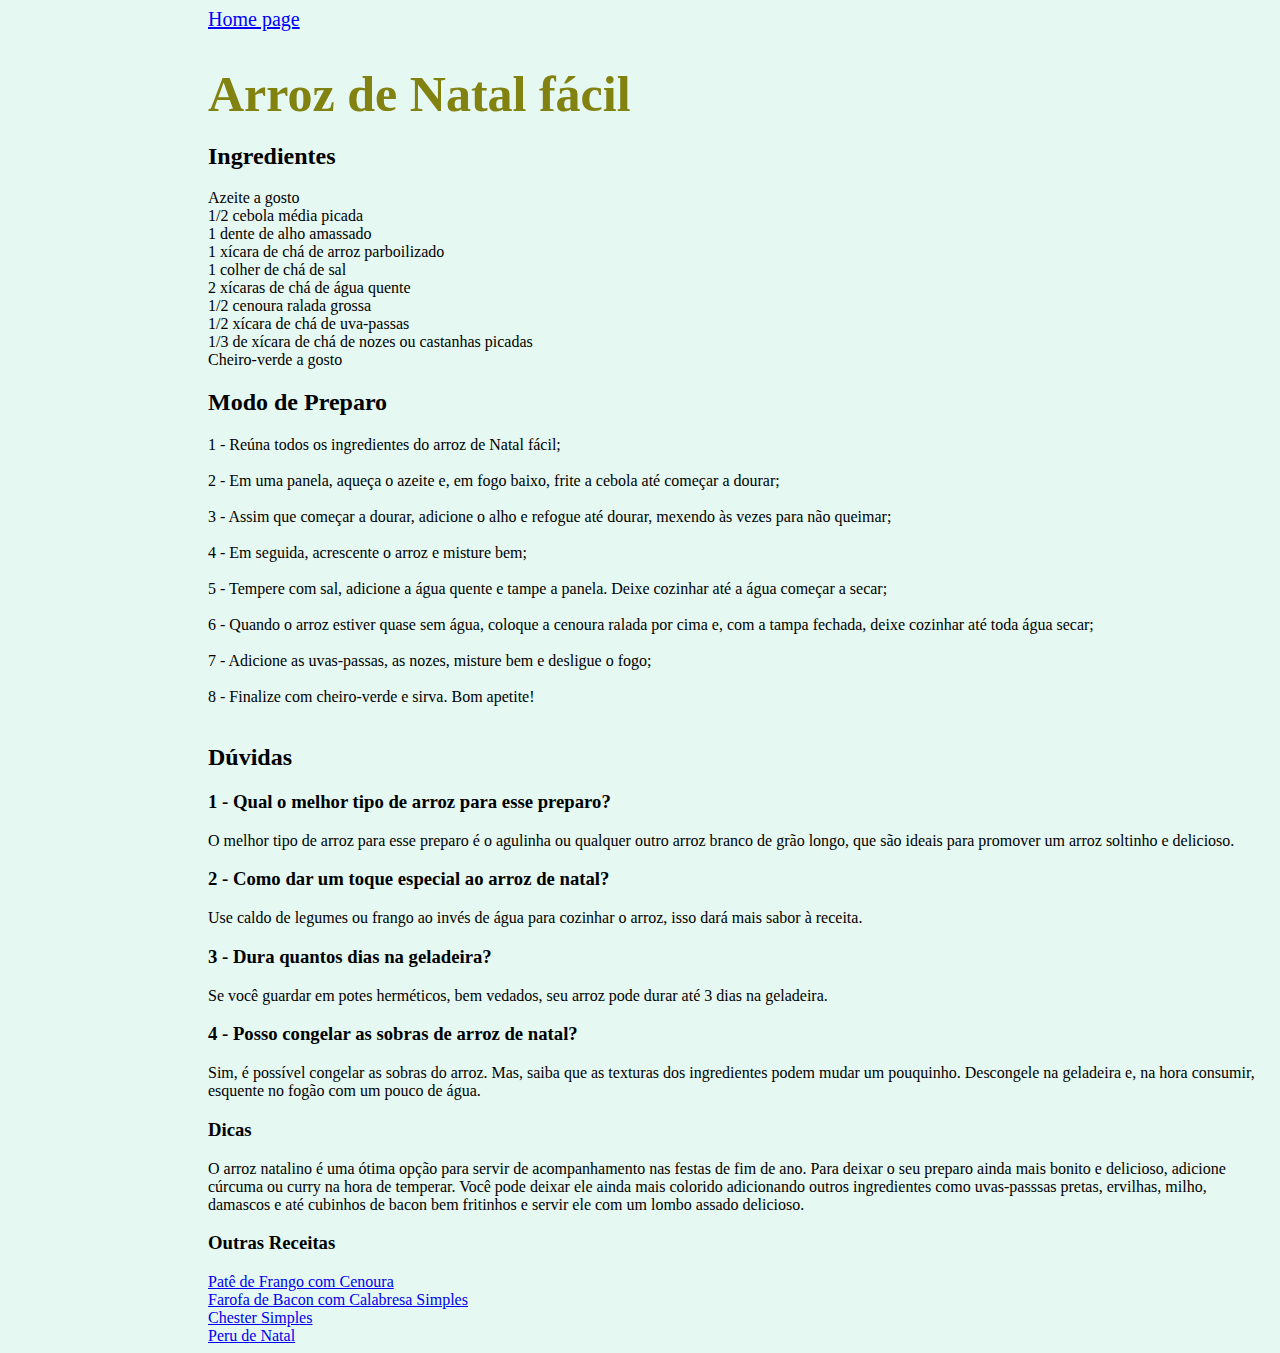
<file: arroz.html>
<!DOCTYPE html>
<html lang="pt-BR">
<head>
    <meta charset="UTF-8">
    <meta name="viewport" content="width=device-width, initial-scale=1.0">
    <title>Arroz de Natal Fácil</title>
    <link rel="stylesheet" href="styles.css">
</head>
<body>
    <a href="./index.html" class="hp">Home page</a>
    <h1 class="titulo">Arroz de Natal fácil</h1>
    <h2>Ingredientes</h2>
    Azeite a gosto
    <br>
    1/2 cebola média picada
    <br>
    1 dente de alho amassado
    <br>
    1 xícara de chá de arroz parboilizado
    <br>
    1 colher de chá de sal
    <br>
    2 xícaras de chá de água quente
    <br>
    1/2 cenoura ralada grossa
    <br>
    1/2 xícara de chá de uva-passas
    <br>
    1/3 de xícara de chá de nozes ou castanhas picadas
    <br>
    Cheiro-verde a gosto
    
    
    <h2>Modo de Preparo</h2>
    1 - Reúna todos os ingredientes do arroz de Natal fácil;
    <br>
    <br>
    2 - Em uma panela, aqueça o azeite e, em fogo baixo, frite a cebola até começar a dourar;
    <br>
    <br>
    3 - Assim que começar a dourar, adicione o alho e refogue até dourar, mexendo às vezes para não queimar;
    <br>
    <br>
    4 - Em seguida, acrescente o arroz e misture bem;
    <br>
    <br>
    5 - Tempere com sal, adicione a água quente e tampe a panela. Deixe cozinhar até a água começar a secar;
    <br>
    <br>
    6 - Quando o arroz estiver quase sem água, coloque a cenoura ralada por cima e, com a tampa fechada, deixe cozinhar até toda água secar;
    <br>
    <br>
    7 - Adicione as uvas-passas, as nozes, misture bem e desligue o fogo;
    <br>
    <br>
    8 - Finalize com cheiro-verde e sirva. Bom apetite!
    <br>
    <br>
    <h2>Dúvidas</h2>
    <h3>1 - Qual o melhor tipo de arroz para esse preparo?</h3>
    O melhor tipo de arroz para esse preparo é o agulinha ou qualquer outro arroz branco de grão longo, que são ideais para promover um arroz soltinho e delicioso.
    <br>
    <h3>2 - Como dar um toque especial ao arroz de natal?</h3>
    Use caldo de legumes ou frango ao invés de água para cozinhar o arroz, isso dará mais sabor à receita.
    <br>
    <h3>3 - Dura quantos dias na geladeira?</h3>
    Se você guardar em potes herméticos, bem vedados, seu arroz pode durar até 3 dias na geladeira.
    <br>
    <h3>4 - Posso congelar as sobras de arroz de natal?</h3>
    Sim, é possível congelar as sobras do arroz. Mas, saiba que as texturas dos ingredientes podem mudar um pouquinho. Descongele na geladeira e, na hora consumir, esquente no fogão com um pouco de água.
    
    <h3>Dicas</h3>
    O arroz natalino é uma ótima opção para servir de acompanhamento nas festas de fim de ano.
    Para deixar o seu preparo ainda mais bonito e delicioso, adicione cúrcuma ou curry na hora de temperar.
    Você pode deixar ele ainda mais colorido adicionando outros ingredientes como uvas-passsas pretas, ervilhas, milho, damascos e até cubinhos de bacon bem fritinhos e servir ele com um lombo assado delicioso.




    <h3>Outras Receitas</h3>
    <a href="./patê.html">Patê de Frango com Cenoura</a>
    <br>
    <a href="./farofa.html">Farofa de Bacon com Calabresa Simples</a>
    <br>
    <a href="./chester.html">Chester Simples</a>
    <br>
    <a href="./peru.html">Peru de Natal</a>       
</body>
</html>
</file>
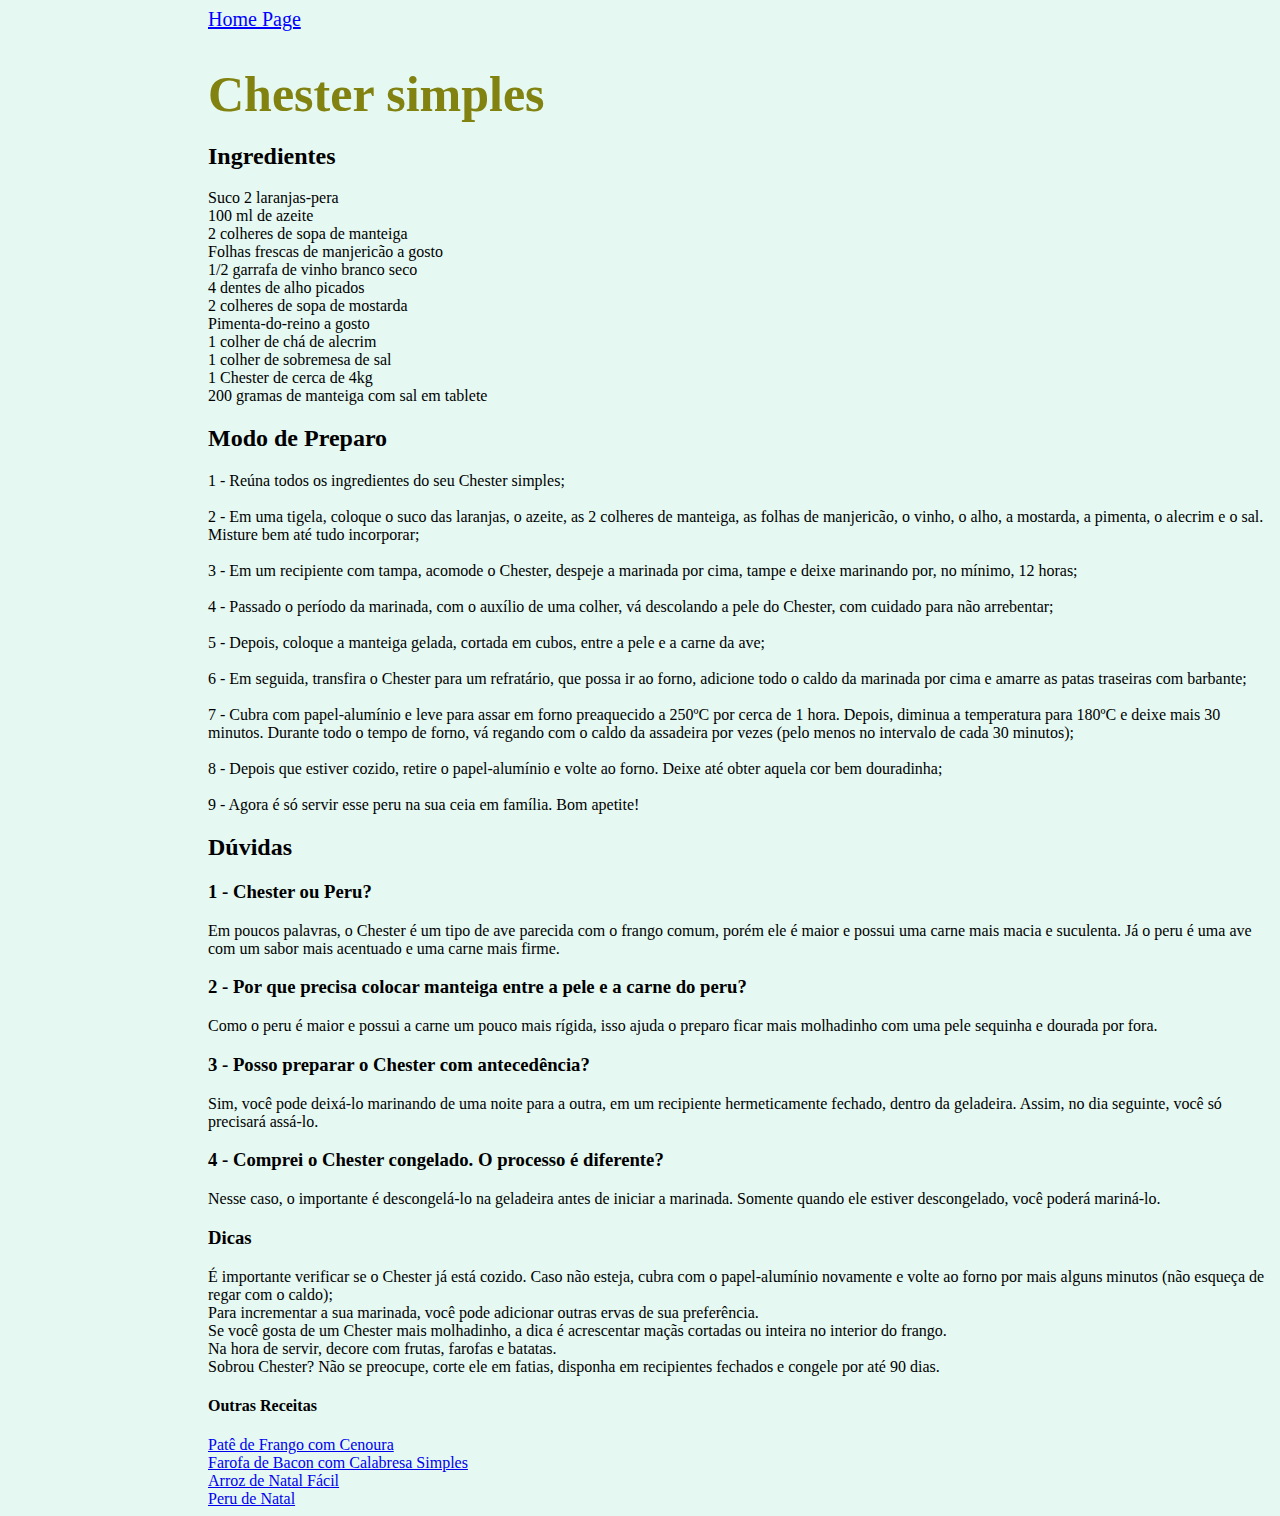
<file: chester.html>
<!DOCTYPE html>
<html lang="pt-BR">
<head>
    <meta charset="UTF-8">
    <meta name="viewport" content="width=device-width, initial-scale=1.0">
    <title>Chester Simples</title>
    <link rel="stylesheet" href="styles.css">
</head>
<body>
    <a href="./index.html" class="hp">Home Page</a>
    <h1 class="titulo">Chester simples</h1>
<h2>Ingredientes</h2>
Suco 2 laranjas-pera
<br>
100 ml de azeite
<br>
2 colheres de sopa de manteiga
<br>
Folhas frescas de manjericão a gosto
<br>
1/2 garrafa de vinho branco seco
<br>
4 dentes de alho picados
<br>
2 colheres de sopa de mostarda
<br>
Pimenta-do-reino a gosto
<br>
1 colher de chá de alecrim
<br>
1 colher de sobremesa de sal
<br>
1 Chester de cerca de 4kg
<br>
200 gramas de manteiga com sal em tablete
<br>
<h2>Modo de Preparo</h2>

1 - Reúna todos os ingredientes do seu Chester simples;
<br>
<br>
2 - Em uma tigela, coloque o suco das laranjas, o azeite, as 2 colheres de manteiga, as folhas de manjericão, o vinho, o alho, a mostarda, a pimenta, o alecrim e o sal. Misture bem até tudo incorporar;
<br>
<br>
3 - Em um recipiente com tampa, acomode o Chester, despeje a marinada por cima, tampe e deixe marinando por, no mínimo, 12 horas;
<br>
<br>
4 - Passado o período da marinada, com o auxílio de uma colher, vá descolando a pele do Chester, com cuidado para não arrebentar;
<br>
<br>
5 - Depois, coloque a manteiga gelada, cortada em cubos, entre a pele e a carne da ave;
<br>
<br>
6 - Em seguida, transfira o Chester para um refratário, que possa ir ao forno, adicione todo o caldo da marinada por cima e amarre as patas traseiras com barbante;
<br>
<br>
7 - Cubra com papel-alumínio e leve para assar em forno preaquecido a 250ºC por cerca de 1 hora. Depois, diminua a temperatura para 180ºC e deixe mais 30 minutos. Durante todo o tempo de forno, vá regando com o caldo da assadeira por vezes (pelo menos no intervalo de cada 30 minutos);
<br>
<br>
8 - Depois que estiver cozido, retire o papel-alumínio e volte ao forno. Deixe até obter aquela cor bem douradinha;
<br>
<br>
9 - Agora é só servir esse peru na sua ceia em família. Bom apetite!
<br>
<h2>Dúvidas</h2>
<h3>1 - Chester ou Peru?</h3>
Em poucos palavras, o Chester é um tipo de ave parecida com o frango comum, porém ele é maior e possui uma carne mais macia e suculenta. Já o peru é uma ave com um sabor mais acentuado e uma carne mais firme.
<br>
<h3>2 - Por que precisa colocar manteiga entre a pele e a carne do peru?</h3>
Como o peru é maior e possui a carne um pouco mais rígida, isso ajuda o preparo ficar mais molhadinho com uma pele sequinha e dourada por fora.
<br>
<h3>3 - Posso preparar o Chester com antecedência?</h3>
Sim, você pode deixá-lo marinando de uma noite para a outra, em um recipiente hermeticamente fechado, dentro da geladeira. Assim, no dia seguinte, você só precisará assá-lo.
<br>
<h3>4 - Comprei o Chester congelado. O processo é diferente?</h3>
Nesse caso, o importante é descongelá-lo na geladeira antes de iniciar a marinada. Somente quando ele estiver descongelado, você poderá mariná-lo.
<br>
<h3>Dicas</h3>
É importante verificar se o Chester já está cozido. Caso não esteja, cubra com o papel-alumínio novamente e volte ao forno por mais alguns minutos (não esqueça de regar com o caldo);
<br>
Para incrementar a sua marinada, você pode adicionar outras ervas de sua preferência.
<br>
Se você gosta de um Chester mais molhadinho, a dica é acrescentar maçãs cortadas ou inteira no interior do frango.
<br>
Na hora de servir, decore com frutas, farofas e batatas.
<br>
Sobrou Chester? Não se preocupe, corte ele em fatias, disponha em recipientes fechados e congele por até 90 dias.
<br>

    <h4>Outras Receitas</h4>
    <a href="./patê.html">Patê de Frango com Cenoura</a>
    <br>
    <a href="./farofa.html">Farofa de Bacon com Calabresa Simples</a>
    <br>
    <a href="./arroz.html">Arroz de Natal Fácil</a>
    <br>   
    <a href="./peru.html">Peru de Natal</a>
</body>
</html>
</file>
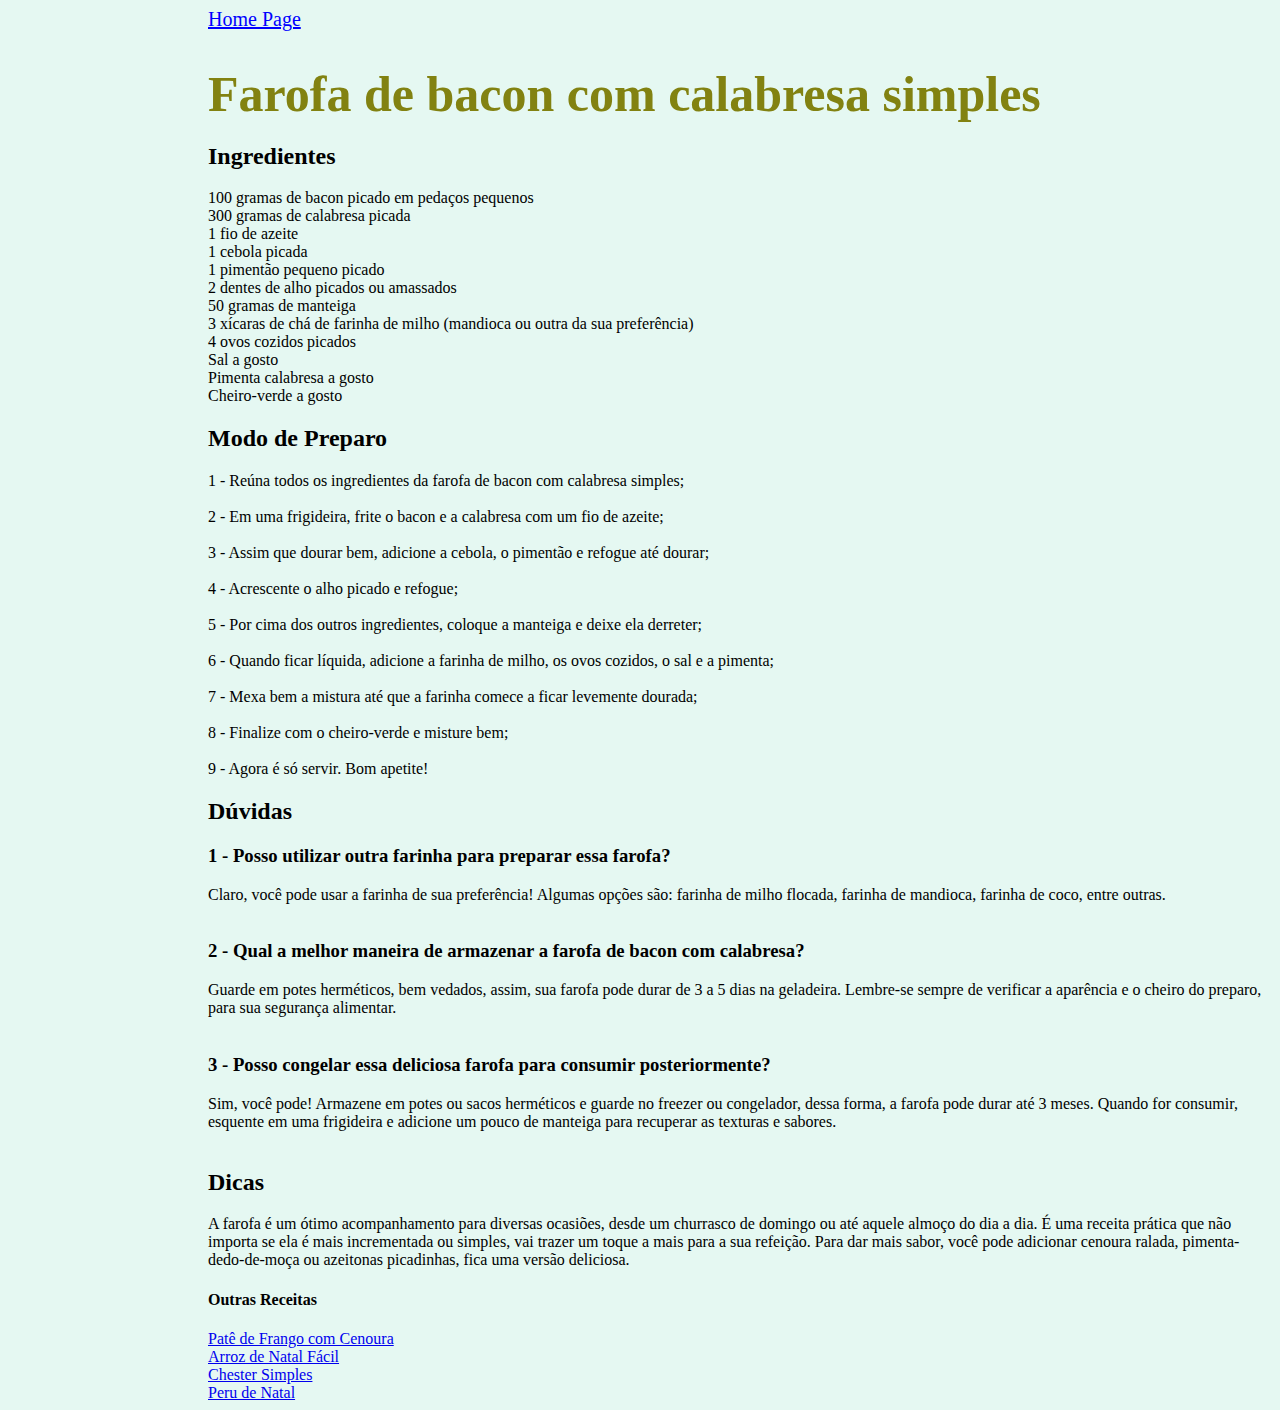
<file: farofa.html>
<!DOCTYPE html>
<html lang="pt-BR">
<head>
    <meta charset="UTF-8">
    <meta name="viewport" content="width=device-width, initial-scale=1.0">
    <title>Farofa de Bacon com Calabresa Simples</title>
    <link rel="stylesheet" href="styles.css">
</head>
<body>
    <a href="./index.html" class="hp">Home Page</a>
<h1 class="titulo">Farofa de bacon com calabresa simples</h1>
<h2>Ingredientes</h2>
100 gramas de bacon picado em pedaços pequenos
<br>
300 gramas de calabresa picada
<br>
1 fio de azeite
<br>
1 cebola picada
<br>
1 pimentão pequeno picado
<br>
2 dentes de alho picados ou amassados
<br>
50 gramas de manteiga
<br>
3 xícaras de chá de farinha de milho (mandioca ou outra da sua preferência)
<br>
4 ovos cozidos picados
<br>
Sal a gosto
<br>
Pimenta calabresa a gosto
<br>
Cheiro-verde a gosto

<h2>Modo de Preparo</h2>
1 - Reúna todos os ingredientes da farofa de bacon com calabresa simples;
<br>
<br>
2 - Em uma frigideira, frite o bacon e a calabresa com um fio de azeite;
<br>
<br>
3 - Assim que dourar bem, adicione a cebola, o pimentão e refogue até dourar;
<br>
<br>
4 - Acrescente o alho picado e refogue;
<br>
<br>
5 - Por cima dos outros ingredientes, coloque a manteiga e deixe ela derreter;
<br>
<br>
6 - Quando ficar líquida, adicione a farinha de milho, os ovos cozidos, o sal e a pimenta;
<br>
<br>
7 - Mexa bem a mistura até que a farinha comece a ficar levemente dourada;
<br>
<br>
8 - Finalize com o cheiro-verde e misture bem;
<br>
<br>
9 - Agora é só servir. Bom apetite!
<br>

<h2>Dúvidas</h2>
<h3>1 - Posso utilizar outra farinha para preparar essa farofa?</h3>
Claro, você pode usar a farinha de sua preferência! Algumas opções são: farinha de milho flocada, farinha de mandioca, farinha de coco, entre outras.
<br>
<br>
<h3>2 - Qual a melhor maneira de armazenar a farofa de bacon com calabresa?</h3>
Guarde em potes herméticos, bem vedados, assim, sua farofa pode durar de 3 a 5 dias na geladeira. Lembre-se sempre de verificar a aparência e o cheiro do preparo, para sua segurança alimentar.
<br>
<br>
<h3>3 - Posso congelar essa deliciosa farofa para consumir posteriormente?</h3>
Sim, você pode! Armazene em potes ou sacos herméticos e guarde no freezer ou congelador, dessa forma, a farofa pode durar até 3 meses. Quando for consumir, esquente em uma frigideira e adicione um pouco de manteiga para recuperar as texturas e sabores.
<br>
<br>
<h2>Dicas</h2>
A farofa é um ótimo acompanhamento para diversas ocasiões, desde um churrasco de domingo ou até aquele almoço do dia a dia.
É uma receita prática que não importa se ela é mais incrementada ou simples, vai trazer um toque a mais para a sua refeição.
Para dar mais sabor, você pode adicionar cenoura ralada, pimenta-dedo-de-moça ou azeitonas picadinhas, fica uma versão deliciosa.

<h4>Outras Receitas</h4>
    <a href="./patê.html">Patê de Frango com Cenoura</a>
    <br>    
    <a href="./arroz.html">Arroz de Natal Fácil</a>
    <br>
    <a href="./chester.html">Chester Simples</a>
    <br>
    <a href="./peru.html">Peru de Natal</a>
</body>
</html>
</file>
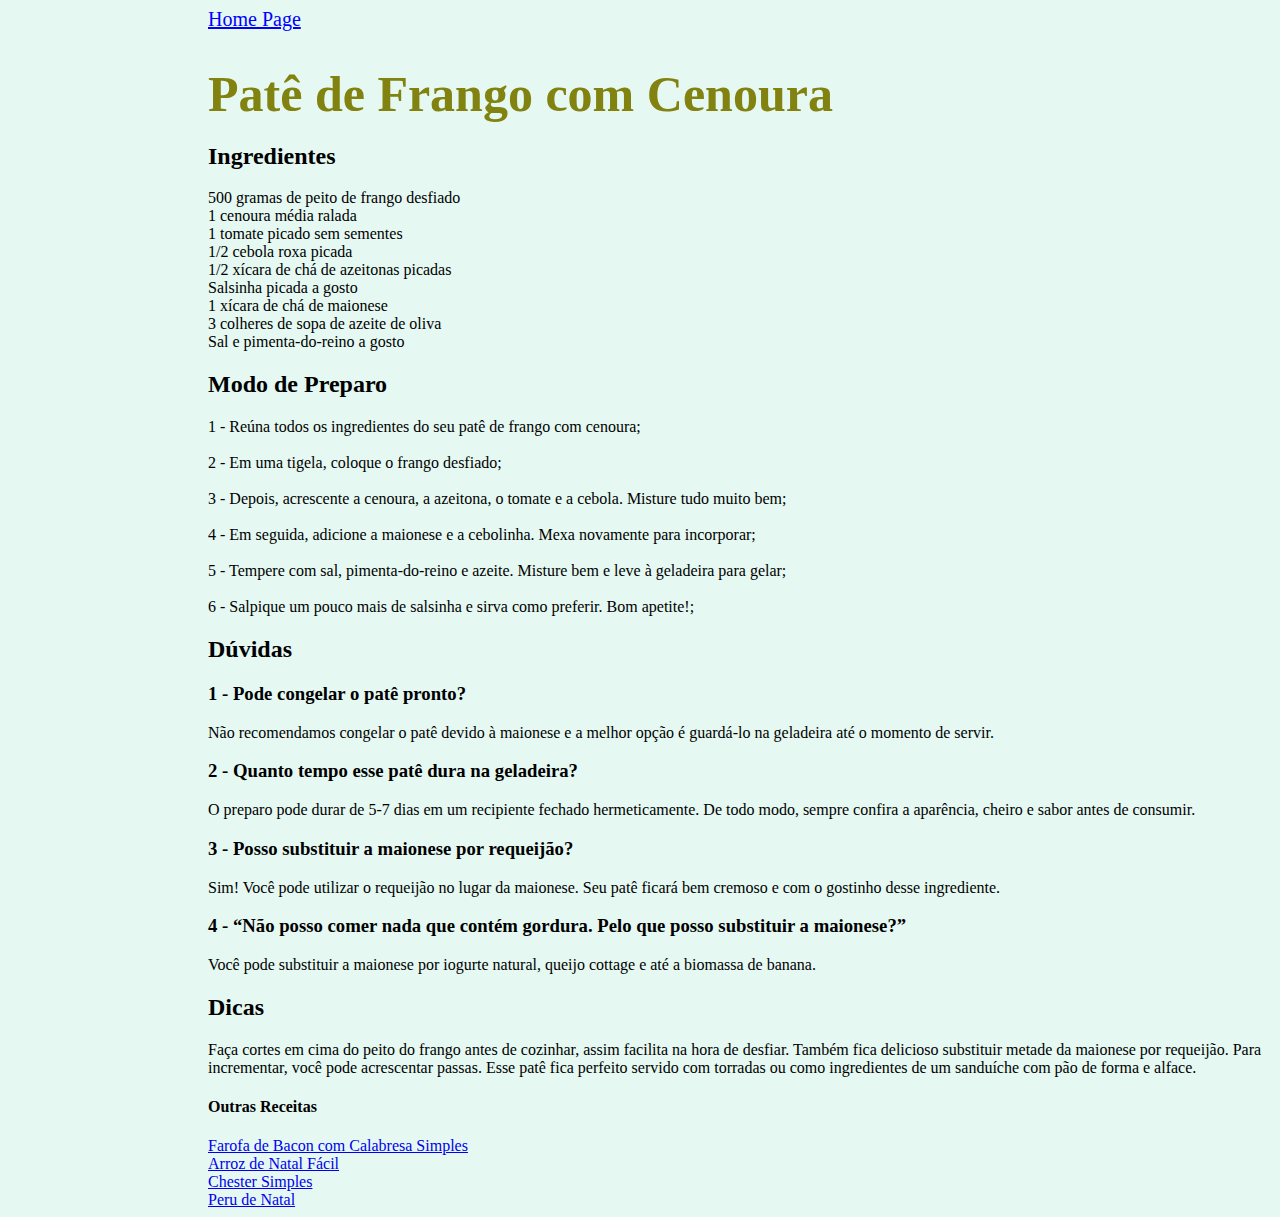
<file: patê.html>
<!DOCTYPE html>
<html lang="pt-BR">
<head>
    <meta charset="UTF-8">
    <meta name="viewport" content="width=device-width, initial-scale=1.0">
    <title>Patê de Frango com Cenoura</title>
    <link rel="stylesheet" href="styles.css">
</head>
<body>
    <a href="./index.html" class="hp">Home Page</a>
    <br>
    <h1 class="titulo">Patê de Frango com Cenoura</h1>    
    <h2>Ingredientes</h2>    
        500 gramas de peito de frango desfiado
        <br>
        1 cenoura média ralada
        <br>
        1 tomate picado sem sementes
        <br>
        1/2 cebola roxa picada
        <br>
        1/2 xícara de chá de azeitonas picadas
        <br>
        Salsinha picada a gosto
        <br>
        1 xícara de chá de maionese
        <br>
        3 colheres de sopa de azeite de oliva
        <br>
        Sal e pimenta-do-reino a gosto   
    <h2>Modo de Preparo</h2>
    1 - Reúna todos os ingredientes do seu patê de frango com cenoura;
    <br>
    <br>
    2 - Em uma tigela, coloque o frango desfiado;
    <br>
    <br>
    3 - Depois, acrescente a cenoura, a azeitona, o tomate e a cebola. Misture tudo muito bem;
    <br>
    <br>
    4 - Em seguida, adicione a maionese e a cebolinha. Mexa novamente para incorporar;
    <br>
    <br>
    5 - Tempere com sal, pimenta-do-reino e azeite. Misture bem e leve à geladeira para gelar;
    <br>
    <br>
    6 - Salpique um pouco mais de salsinha e sirva como preferir. Bom apetite!;
    
    <h2>Dúvidas</h2>
    <h3>1 - Pode congelar o patê pronto?</h3>
    Não recomendamos congelar o patê devido à maionese e a melhor opção é guardá-lo na geladeira até o momento de servir.
    <br>
    <h3>2 - Quanto tempo esse patê dura na geladeira?</h3>
    O preparo pode durar de 5-7 dias em um recipiente fechado hermeticamente. De todo modo, sempre confira a aparência, cheiro e sabor antes de consumir.
    <br>
    <h3>3 - Posso substituir a maionese por requeijão?</h3>
    Sim! Você pode utilizar o requeijão no lugar da maionese. Seu patê ficará bem cremoso e com o gostinho desse ingrediente.
    <br>
    <h3>4 - “Não posso comer nada que contém gordura. Pelo que posso substituir a maionese?”</h3>
    Você pode substituir a maionese por iogurte natural, queijo cottage e até a biomassa de banana.
    <h2>Dicas</h2>
    Faça cortes em cima do peito do frango antes de cozinhar, assim facilita na hora de desfiar.
    Também fica delicioso substituir metade da maionese por requeijão.
    Para incrementar, você pode acrescentar passas.
    Esse patê fica perfeito servido com torradas ou como ingredientes de um sanduíche com pão de forma e alface.


    <h4>Outras Receitas</h4>
    <a href="./farofa.html">Farofa de Bacon com Calabresa Simples</a>
    <br>
    <a href="./arroz.html">Arroz de Natal Fácil</a>
    <br>
    <a href="./chester.html">Chester Simples</a>
    <br>
    <a href="./peru.html">Peru de Natal</a>
</body>
</html>
</file>
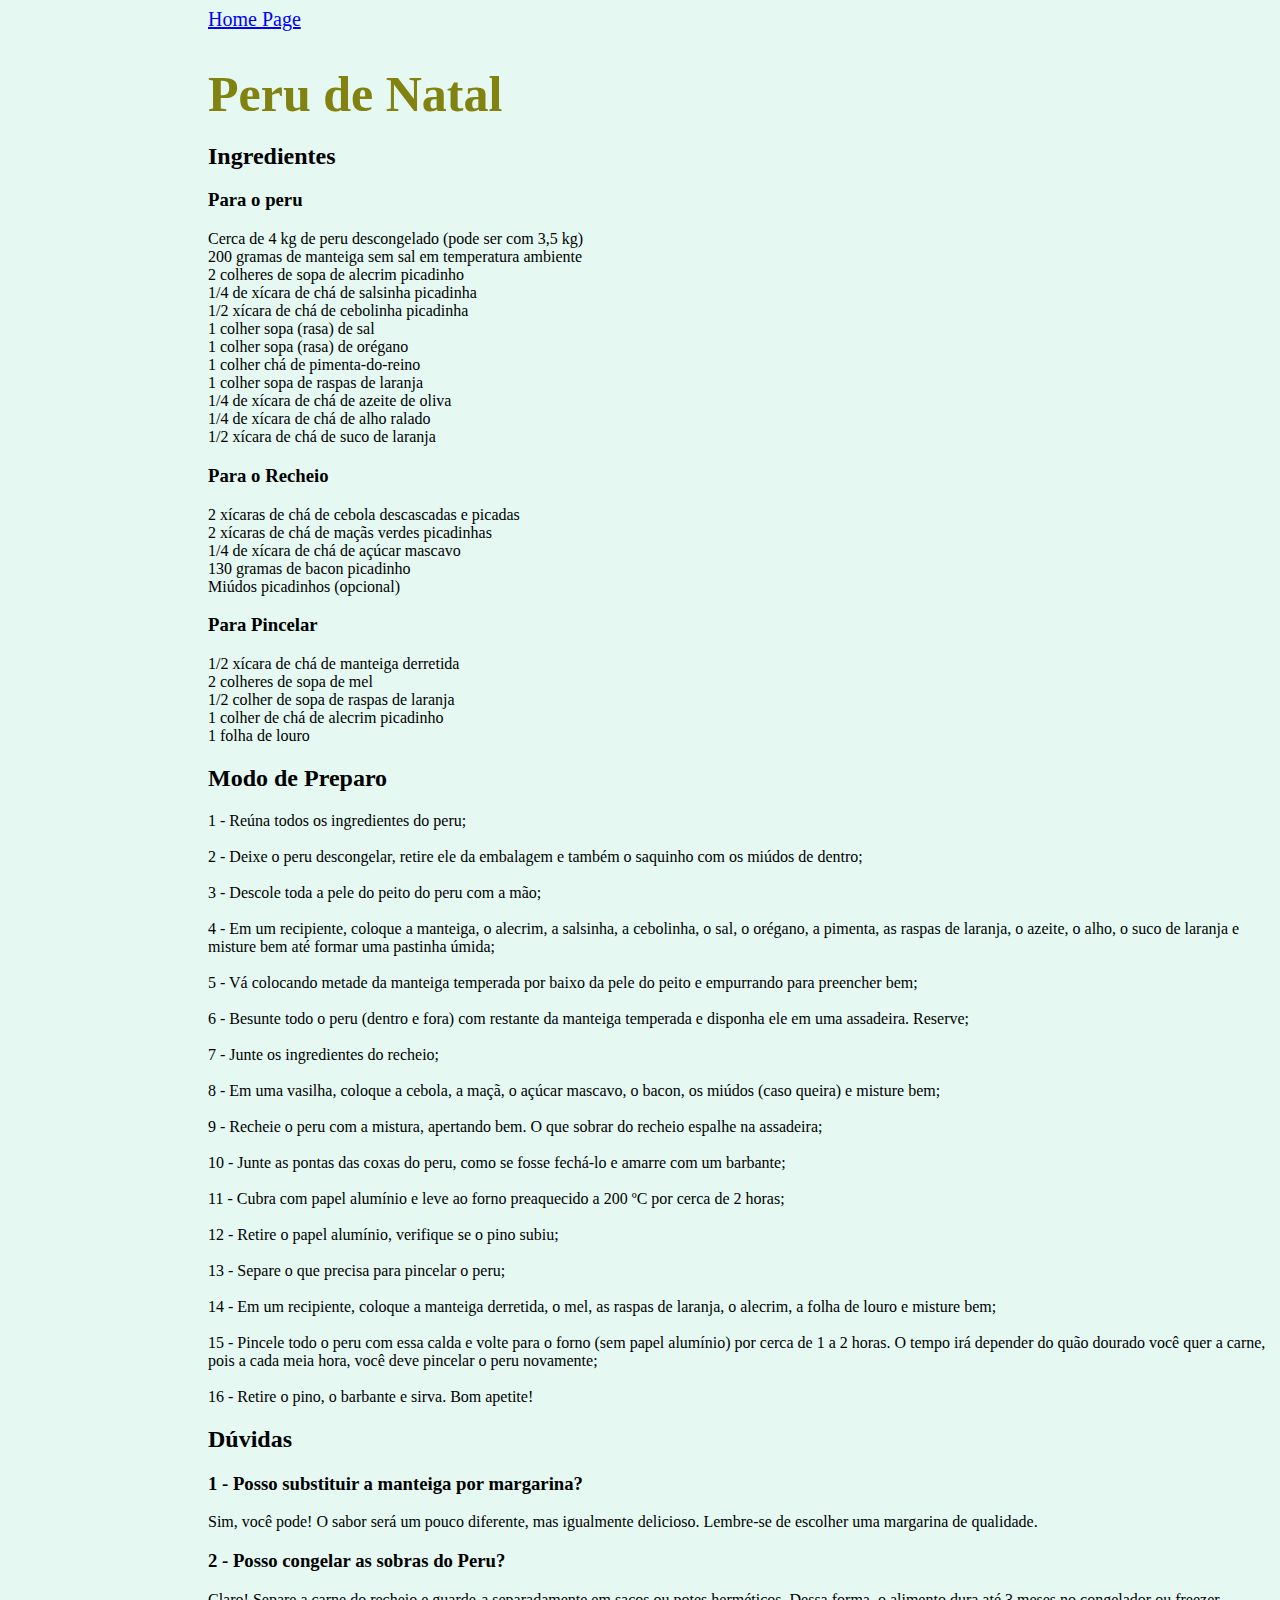
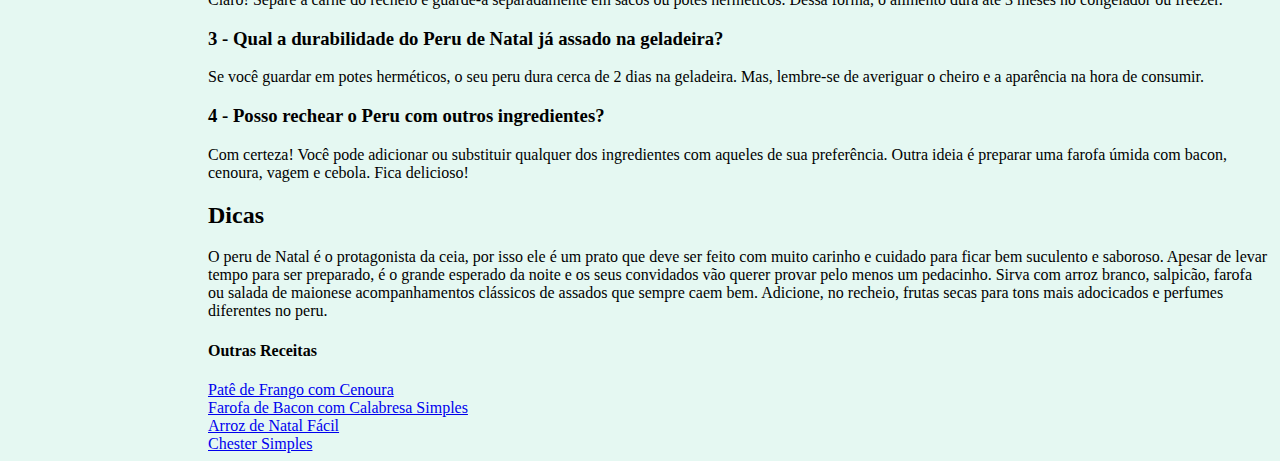
<file: peru.html>
<!DOCTYPE html>
<html lang="pt-BR">
<head>
    <meta charset="UTF-8">
    <meta name="viewport" content="width=device-width, initial-scale=1.0">
    <title>Peru de Natal</title>
    <link rel="stylesheet" href="styles.css">
</head>
<body>
    <a href="./index.html" class="hp">Home Page</a>
    <h1 class="titulo">Peru de Natal</h1>
    <h2>Ingredientes</h2>
    <h3>Para o peru</h3>
    Cerca de 4 kg de peru descongelado (pode ser com 3,5 kg)
    <br>
    200 gramas de manteiga sem sal em temperatura ambiente
    <br>
    2 colheres de sopa de alecrim picadinho
    <br>
    1/4 de xícara de chá de salsinha picadinha
    <br>
    1/2 xícara de chá de cebolinha picadinha
    <br>
    1 colher sopa (rasa) de sal
    <br>
    1 colher sopa (rasa) de orégano
    <br>
    1 colher chá de pimenta-do-reino
    <br>
    1 colher sopa de raspas de laranja
    <br>
    1/4 de xícara de chá de azeite de oliva
    <br>
    1/4 de xícara de chá de alho ralado
    <br>
    1/2 xícara de chá de suco de laranja
    <br>
    
    <h3>Para o Recheio</h3>
    2 xícaras de chá de cebola descascadas e picadas
    <br>
    2 xícaras de chá de maçãs verdes picadinhas
    <br>
    1/4 de xícara de chá de açúcar mascavo
    <br>
    130 gramas de bacon picadinho
    <br>
    Miúdos picadinhos (opcional)
    <br>
    
    <h3>Para Pincelar</h3>
    1/2 xícara de chá de manteiga derretida
    <br>
    2 colheres de sopa de mel
    <br>
    1/2 colher de sopa de raspas de laranja
    <br>
    1 colher de chá de alecrim picadinho
    <br>
    1 folha de louro
    <br>
    
    <h2>Modo de Preparo</h2>
    1 - Reúna todos os ingredientes do peru;
    <br>
    <br>
    2 - Deixe o peru descongelar, retire ele da embalagem e também o saquinho com os miúdos de dentro;
    <br>
    <br>
    3 - Descole toda a pele do peito do peru com a mão;
    <br>
    <br>
    4 - Em um recipiente, coloque a manteiga, o alecrim, a salsinha, a cebolinha, o sal, o orégano, a pimenta, as raspas de laranja, o azeite, o alho, o suco de laranja e misture bem até formar uma pastinha úmida;
    <br>
    <br>
    5 - Vá colocando metade da manteiga temperada por baixo da pele do peito e empurrando para preencher bem;
    <br>
    <br>
    6 - Besunte todo o peru (dentro e fora) com restante da manteiga temperada e disponha ele em uma assadeira. Reserve;
    <br>
    <br>
    7 - Junte os ingredientes do recheio;
    <br>
    <br>
    8 - Em uma vasilha, coloque a cebola, a maçã, o açúcar mascavo, o bacon, os miúdos (caso queira) e misture bem;
    <br>
    <br>
    9 - Recheie o peru com a mistura, apertando bem. O que sobrar do recheio espalhe na assadeira;
    <br>
    <br>
    10 - Junte as pontas das coxas do peru, como se fosse fechá-lo e amarre com um barbante;
    <br>
    <br>
    11 - Cubra com papel alumínio e leve ao forno preaquecido a 200 ºC por cerca de 2 horas;
    <br>
    <br>
    12 - Retire o papel alumínio, verifique se o pino subiu;
    <br>
    <br>
    13 - Separe o que precisa para pincelar o peru;
    <br>
    <br>
    14 - Em um recipiente, coloque a manteiga derretida, o mel, as raspas de laranja, o alecrim, a folha de louro e misture bem;
    <br>
    <br>
    15 - Pincele todo o peru com essa calda e volte para o forno (sem papel alumínio) por cerca de 1 a 2 horas. O tempo irá depender do quão dourado você quer a carne, pois a cada meia hora, você deve pincelar o peru novamente;
    <br>
    <br>
    16 - Retire o pino, o barbante e sirva. Bom apetite!
    <br>
    <h2>Dúvidas</h2>
    <h3>1 - Posso substituir a manteiga por margarina?</h3>
    Sim, você pode! O sabor será um pouco diferente, mas igualmente delicioso. Lembre-se de escolher uma margarina de qualidade.
    <br>
    <h3>2 - Posso congelar as sobras do Peru?</h3>
    Claro! Separe a carne do recheio e guarde-a separadamente em sacos ou potes herméticos. Dessa forma, o alimento dura até 3 meses no congelador ou freezer.
    <br>
    <h3>3 - Qual a durabilidade do Peru de Natal já assado na geladeira?</h3>
    Se você guardar em potes herméticos, o seu peru dura cerca de 2 dias na geladeira. Mas, lembre-se de averiguar o cheiro e a aparência na hora de consumir.
    <br>
    <h3>4 - Posso rechear o Peru com outros ingredientes?</h3>
    Com certeza! Você pode adicionar ou substituir qualquer dos ingredientes com aqueles de sua preferência. Outra ideia é preparar uma farofa úmida com bacon, cenoura, vagem e cebola. Fica delicioso!
    <br>
    <h2>Dicas</h2>
    O peru de Natal é o protagonista da ceia, por isso ele é um prato que deve ser feito com muito carinho e cuidado para ficar bem suculento e saboroso.
    Apesar de levar tempo para ser preparado, é o grande esperado da noite e os seus convidados vão querer provar pelo menos um pedacinho.
    Sirva com arroz branco, salpicão, farofa ou salada de maionese acompanhamentos clássicos de assados que sempre caem bem.
    Adicione, no recheio, frutas secas para tons mais adocicados e perfumes diferentes no peru.






    <h4>Outras Receitas</h4>
    <a href="./patê.html">Patê de Frango com Cenoura</a>
    <br>
    <a href="./farofa.html">Farofa de Bacon com Calabresa Simples</a>
    <br>
    <a href="./arroz.html">Arroz de Natal Fácil</a>
    <br>
    <a href="./chester.html">Chester Simples</a>
    <br>
        
</body>
</html>
</file>
<file: styles.css>
body{
    background-color: rgb(229, 248, 242);
    font-family: "kanit";
    padding-left: 200px;
}

.titulo{
    color: rgb(130, 130, 17);
    font-size: 50px;
    font-weight: bold;
    margin-bottom: 20px;
}
.hp{color: blue; font-size: 20px;}
.paragrafo{color: rgb(231, 30, 30);font-size: 30px; font-style: italic;}

.nome_prato{
text-decoration: none;
font-size: 24px;

}

.imagem{
    border-radius: 20px;
    transition: 0.5s ease-in-out;
    
}

.imagem:hover{
    transform: scale(1.05);    
}

ul{
    list-style: none;
}
</file>
